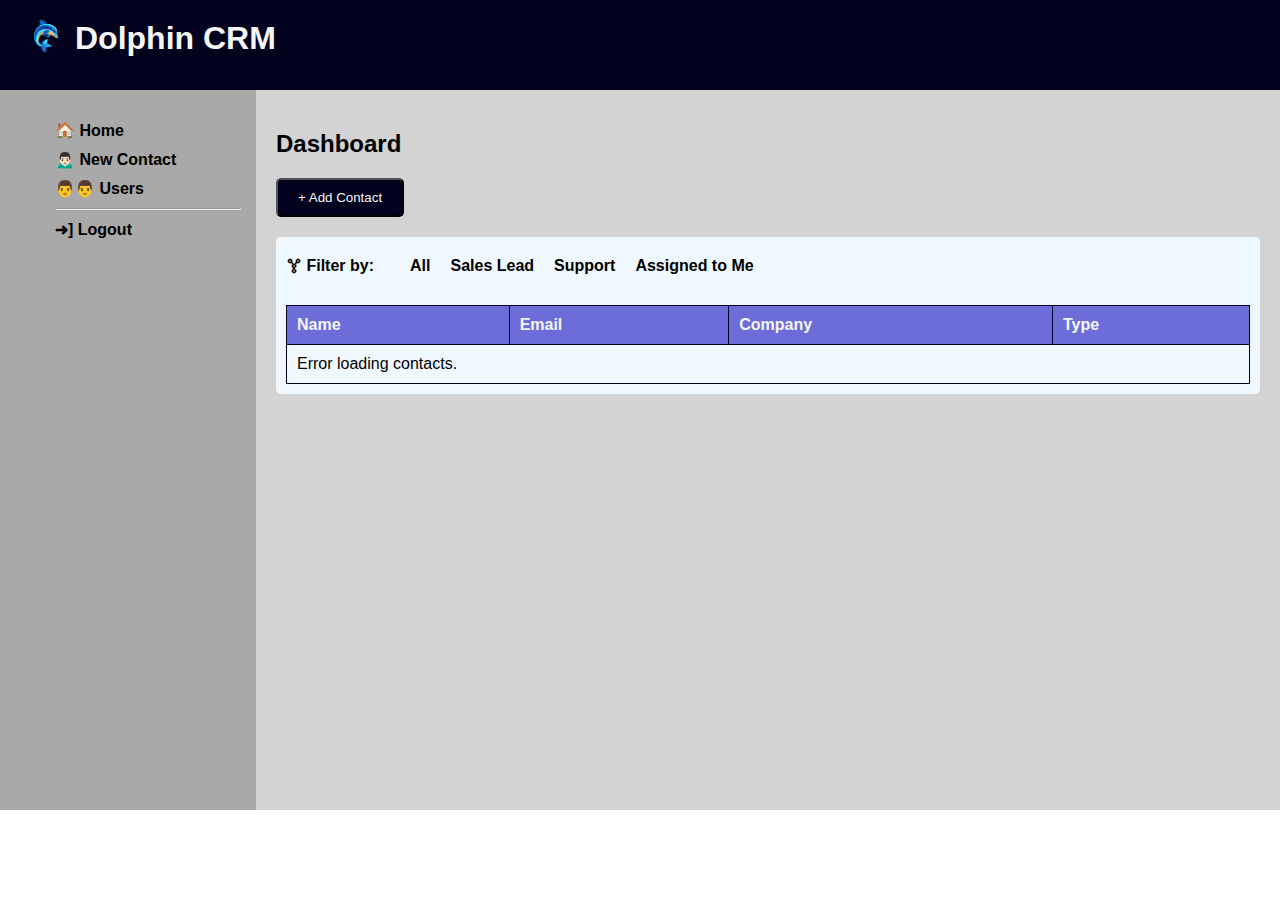
<file: index.html>
<!DOCTYPE html>
<html lang="en">

<head>
    <meta charset="UTF-8">
    <meta name="viewport" content="width=device-width, initial-scale=1.0">
    <title>Dolphin CRM</title>
    <link rel="stylesheet" href="styles.css">
    <script src="script.js" defer></script>
</head>

<body>
    <header>
        <img src="dolphin.jfif" alt="Dolphin Logo" id="logo">
        <h1>Dolphin CRM</h1>
    </header>
    <aside>
        <nav>
            <ul>
                <li><a href="#home"> 🏠 Home</a></li>
                <li><a href="#newContact"> 🙍🏻‍♂️ New Contact</a></li>
                <li><a href="#users">👨‍👨 Users</a></li>
                <hr>
                <li><a href="#logout">➜] Logout</a></li>
            </ul>
        </nav>
    </aside>
    <main>
        <section id="home">
            <h2>Dashboard</h2>
            <button id="newContactButton">+ Add Contact</button>
            <div id="outline">
                <div id="contactFilter">
                    <strong>🝖 Filter by:</strong>
                    <ul>
                        <li><a href="#all"> All</a></li>
                        <li><a href="#salesLead"> Sales Lead</a></li>
                        <li><a href="#support"> Support</a></li>
                        <li><a href="#assignedToMe">Assigned to Me</a></li>
                    </ul>
                </div>
                <div id="contactslist">
                    <table>
                        <thead>
                            <tr>
                                <th>Name</th>
                                <th>Email</th>
                                <th>Company</th>
                                <th>Type</th>
                            </tr>
                        </thead>
                        <tbody id="contactTableBody">
                            <!-- Contact show here -->
                        </tbody>
                    </table>
                </div>
            </div>
        </section>
        <section id="newContact">
            <h2>Add New Contact</h2>
            <div id="outline">
                <form id="contactForm">
                    <label for="title">Title:</label>
                    <select id="title" name="title">
                        <option value="mr">Mr.</option>
                        <option value="mrs">Mrs.</option>
                        <option value="ms">Ms.</option>
                        <option value="dr">Dr.</option>
                    </select>
                    <br>
                    <label for="firstname">First Name:</label>
                    <input type="text" id="firstname" name="firstname" required>
                    <label for="lastname">Last Name:</label>
                    <input type="text" id="lastname" name="lastname" required>
                    <br>
                    <label for="email">Email:</label>
                    <input type="email" id="email" name="email" required>
                    <label for="telephone">Telephone:</label>
                    <input type="tel" id="telephone" name="telephone">
                    <br>
                    <label for="company">Company:</label>
                    <input type="text" id="company" name="company">
                    <label for="type">Type:</label>
                    <select id="type" name="type">
                        <option value="salesLead">Sales Lead</option>
                        <option value="support">Support</option>
                    </select>
                    <br>
                    <label for="assignedTo">Assigned To:</label>
                    <input type="text" id="assignedTo" name="assignedTo">
                    <br>
                    <button type="submit">Save</button>
                </form>
            </div>
        </section>
        <section id="users">
            <h2>Users</h2>
            <button id="addUserButton">+ Add User</button>
            <div id="outline">
                <div id="userList">
                    <table>
                        <thead>
                            <tr>
                                <th>Name</th>
                                <th>Email</th>
                                <th>Role</th>
                                <th>Created</th>
                            </tr>
                        </thead>
                        <tbody id="userTableBody">
                            <!-- User show here -->
                        </tbody>
                    </table>
                </div>
            </div>
        </section>

</html>
</file>
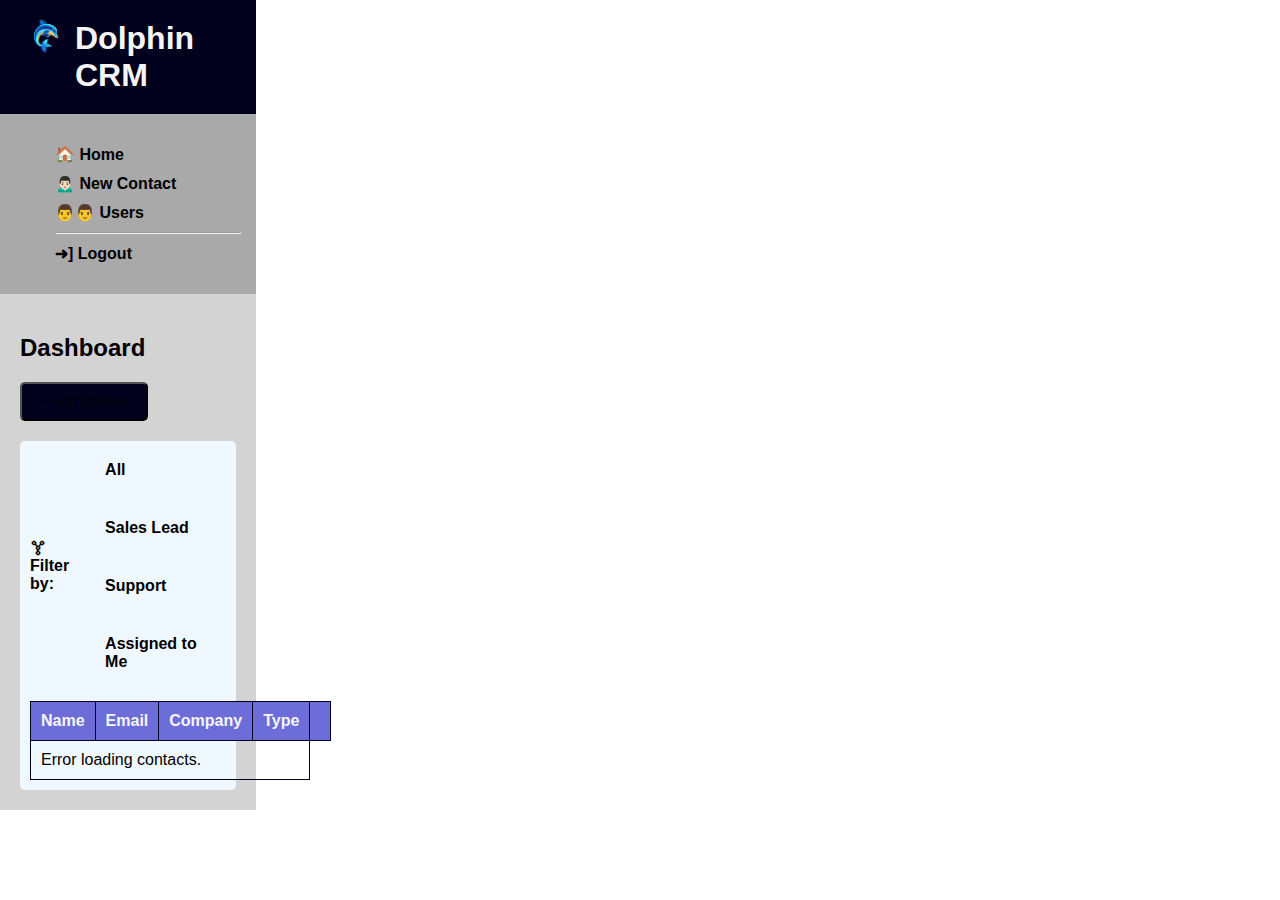
<file: dashboard.html>
<!DOCTYPE html>
<html lang="en">

<head>
    <meta charset="UTF-8">
    <meta name="viewport" content="width=device-width, initial-scale=1.0">
    <title>Dolphin CRM</title>
    <link rel="stylesheet" href="styles.css">
    <script src="script.js" defer></script>
</head>

<body>
    <div id="mainDiv">
        <header id="dashboardHeader">
            <img src="dolphin.jfif" alt="Dolphin Logo" id="logo">
            <h1>Dolphin CRM</h1>
        </header>
        <aside>
            <nav>
                <ul>
                    <li><a href="#home"> 🏠 Home</a></li>
                    <li><a href="#newContact"> 🙍🏻‍♂️ New Contact</a></li>
                    <li><a href="#users">👨‍👨 Users</a></li>
                    <hr>
                    <li id="logoutLink">➜] Logout</button>
                </ul>
            </nav>
        </aside>
        <main id="dashboardMain">
            <section id="home">
                <div id="flexright">
                    <h2>Dashboard</h2>
                    <button id="newContactButton"><a href="#newContact">+ Add Contact</a></button>
                </div>
                <div id="outline">
                    <div id="contactFilter">
                        <strong>🝖 Filter by:</strong>
                        <ul>
                            <li><a href="#all"> All</a></li>
                            <li><a href="#salesLead"> Sales Lead</a></li>
                            <li><a href="#support"> Support</a></li>
                            <li><a href="#assignedToMe">Assigned to Me</a></li>
                        </ul>
                    </div>
                    <div id="contactslist">
                        <table>
                            <thead>
                                <tr>
                                    <th>Name</th>
                                    <th>Email</th>
                                    <th>Company</th>
                                    <th>Type</th>
                                    <th> </th>
                                </tr>
                            </thead>
                            <tbody id="contactTableBody">
                                <!-- Contact show here -->
                            </tbody>
                        </table>
                    </div>
                </div>
            </section>
            <section id="viewUser">
                <div id="flexright">
                    <img src="userlogo.jpg" alt="User Logo" id="userLogo">
                    <div id="intro">
                        <h2>name</h2>
                        <p>Created on </p>
                        <p>Updated on </p>
                    </div>
                    <div id="alignRight">
                        <button id="assignToME">Assign to Me</button>
                        <button id="switchTo">⇄ Switch to</button>
                    </div>
                </div>
                <div id="outline">
                    <div id="flexright">
                        <div id="leftInfo">
                            <p><strong>Email</strong></p>
                            <p>name.com</p>
                            <br>
                            <p><strong>Company</strong></p>
                            <p>comp</p>
                        </div>
                        <div id="leftInfo">
                            <p><strong>Telephone</strong></p>
                            <p>telle</p>
                            <br>
                            <p><strong>Assigned To</strong></p>
                            <p>me</p>
                        </div>
                    </div>
                </div>
                <div id="outline">
                    <h2>📝 Notes</h2>
                    <hr>
                    <div id="notesList">
                        <!-- Notes show here -->
                    </div>
                    <form id="addNote">
                        <h3>Add a note about</h3>
                        <textarea id="noteContent" name="noteContent" rows="4" cols="50"
                            placeholder="Enter details here"></textarea>
                        <br>
                        <button type="submit" id="addNoteButton">Add Note</button>
                    </form>
                </div>
            </section>
            <section id="newContact">
                <h2>Add New Contact</h2>
                <div id="outline">
                    <form id="contactForm">
                        <label for="title">Title:</label>
                        <select id="title" name="title">
                            <option value="mr">Mr.</option>
                            <option value="mrs">Mrs.</option>
                            <option value="ms">Ms.</option>
                            <option value="dr">Dr.</option>
                        </select>
                        <br>
                        <label for="firstname">First Name:</label>
                        <input type="text" id="firstname" name="firstname" required>
                        <label for="lastname">Last Name:</label>
                        <input type="text" id="lastname" name="lastname" required>
                        <br>
                        <label for="email">Email:</label>
                        <input type="email" id="email" name="email" required>
                        <label for="telephone">Telephone:</label>
                        <input type="tel" id="telephone" name="telephone">
                        <br>
                        <label for="company">Company:</label>
                        <input type="text" id="company" name="company">
                        <label for="type">Type:</label>
                        <select id="type" name="type">
                            <option value="salesLead">Sales Lead</option>
                            <option value="support">Support</option>
                        </select>
                        <br>
                        <label for="assignedTo">Assigned To:</label>
                        <input type="text" id="assignedTo" name="assignedTo">
                        <br>
                        <input type="hidden" name="csrf_token" id="contact_csrf_token">
                        <button id="submit" type="submit">Save</button>
                    </form>
                </div>
            </section>
            <section id="users">
                <h2>Users</h2>
                <div id="outline">
                    <form id="addUserForm">
                        <h3>Add New User</h3>
                        <label for="firstname">First Name:</label>
                        <input type="text" name="firstname" required>
                        <label for="lastname">Last Name:</label>
                        <input type="text" name="lastname" required>
                        <br>
                        <label for="email">Email:</label>
                        <input type="email" name="email" required>
                        <label for="password">Password:</label>
                        <input type="password" name="password" required>
                        <br>
                        <label for="role">Role:</label>
                        <select name="role" required>
                            <option value="Member">Member</option>
                            <option value="Admin">Admin</option>
                        </select>
                        <br><br>
                        <input type="hidden" name="csrf_token" id="csrf_token">
                        <button type="submit">+ Create User</button>
                    </form>
                    <hr><br>
                    <div id="userList">
                        <table>
                            <thead>
                                <tr>
                                    <th>Name</th>
                                    <th>Email</th>
                                    <th>Role</th>
                                    <th>Created</th>
                                </tr>
                            </thead>
                            <tbody id="userTableBody">
                            </tbody>
                        </table>

                    </div>
            </section>
        </main>
    </div>

</html>
</file>
<file: styles.css>
body {
    font-family: Arial, sans-serif;
    margin: 0;
    padding: 0;
    display: grid;
    grid-template-rows: 10vh minmax(80vh, auto);
    grid-template-columns: 20vw 80vw;
}

/* Header */
header {
    background-color: #02021E;
    color: whitesmoke;
    padding: 20px;
    display: flex;
    grid-column: 1 / span 2;
    grid-row: 1;
}

h1 {
    margin: 0;
}

img {
    height: 50px;
    margin-right: 5px;
    margin-top: -10px;
}

/* Sidebar */
aside {
    background-color: darkgray;
    grid-column: 1;
    grid-row: 2;
    padding: 15px;
}

li {
    list-style-type: none;
    margin: 10px 0;
    font-weight: bold;
}

aside li:hover {
    background-color: lightblue;
    cursor: pointer;
}

a {
    text-decoration: none;
    color: black;
}

/* Main */
main {
    background-color: lightgray;
    grid-column: 2;
    grid-row: 2;
    padding: 20px;
}

button {
    background-color: #02021E;
    color: whitesmoke;
    border-radius: 5px;
    padding: 10px 20px;
    cursor: pointer;
}

#outline {
    margin-top: 20px;
    border-radius: 5px;
    padding: 10px;
    background-color: aliceblue;
}

/*home section*/
#contactFilter {
    display: flex;
    align-items: center;
    gap: 1rem;
}

#contactFilter ul {
    list-style: none;
    margin: 0 20px;
    padding: 0;
    display: flex;
    gap: 20px;
    align-items: center;
    flex-wrap: wrap;
}

#contactFilter ul li a {
    text-decoration: none;
    height: 25px;
}

#contactFilter ul li a:hover {
    text-decoration: underline;
    cursor: pointer;
    color: blue
}

/* New Contact Section */
section[id="newContact"] select,
section[id="newContact"] input {
    padding: 10px;
    border: 1px solid #ccc;
    border-radius: 5px;
    margin: 0 10% 15px 0;
    width: 20%;
    display: inline-block;
}

section[id="newContact"] label {
    font-weight: bold;
    width: 15%;
    height: 30px;
    display: inline-block;
}

section[id="users"] select,
section[id="users"] input {
    padding: 10px;
    border: 1px solid #ccc;
    border-radius: 5px;
    margin: 0 10% 15px 0;
    width: 20%;
    display: inline-block;
}

section[id="users"] label {
    font-weight: bold;
    width: 15%;
    height: 30px;
    display: inline-block;
}

/* Table Styles */
table {
    width: 100%;
    border-collapse: collapse;
    margin-top: 20px;
}

thead {
    background-color: #6d6dda;
    color: whitesmoke;
}

th,
td {
    padding: 10px;
    border: 1px solid #02021E;
    text-align: left;
}
</file>
